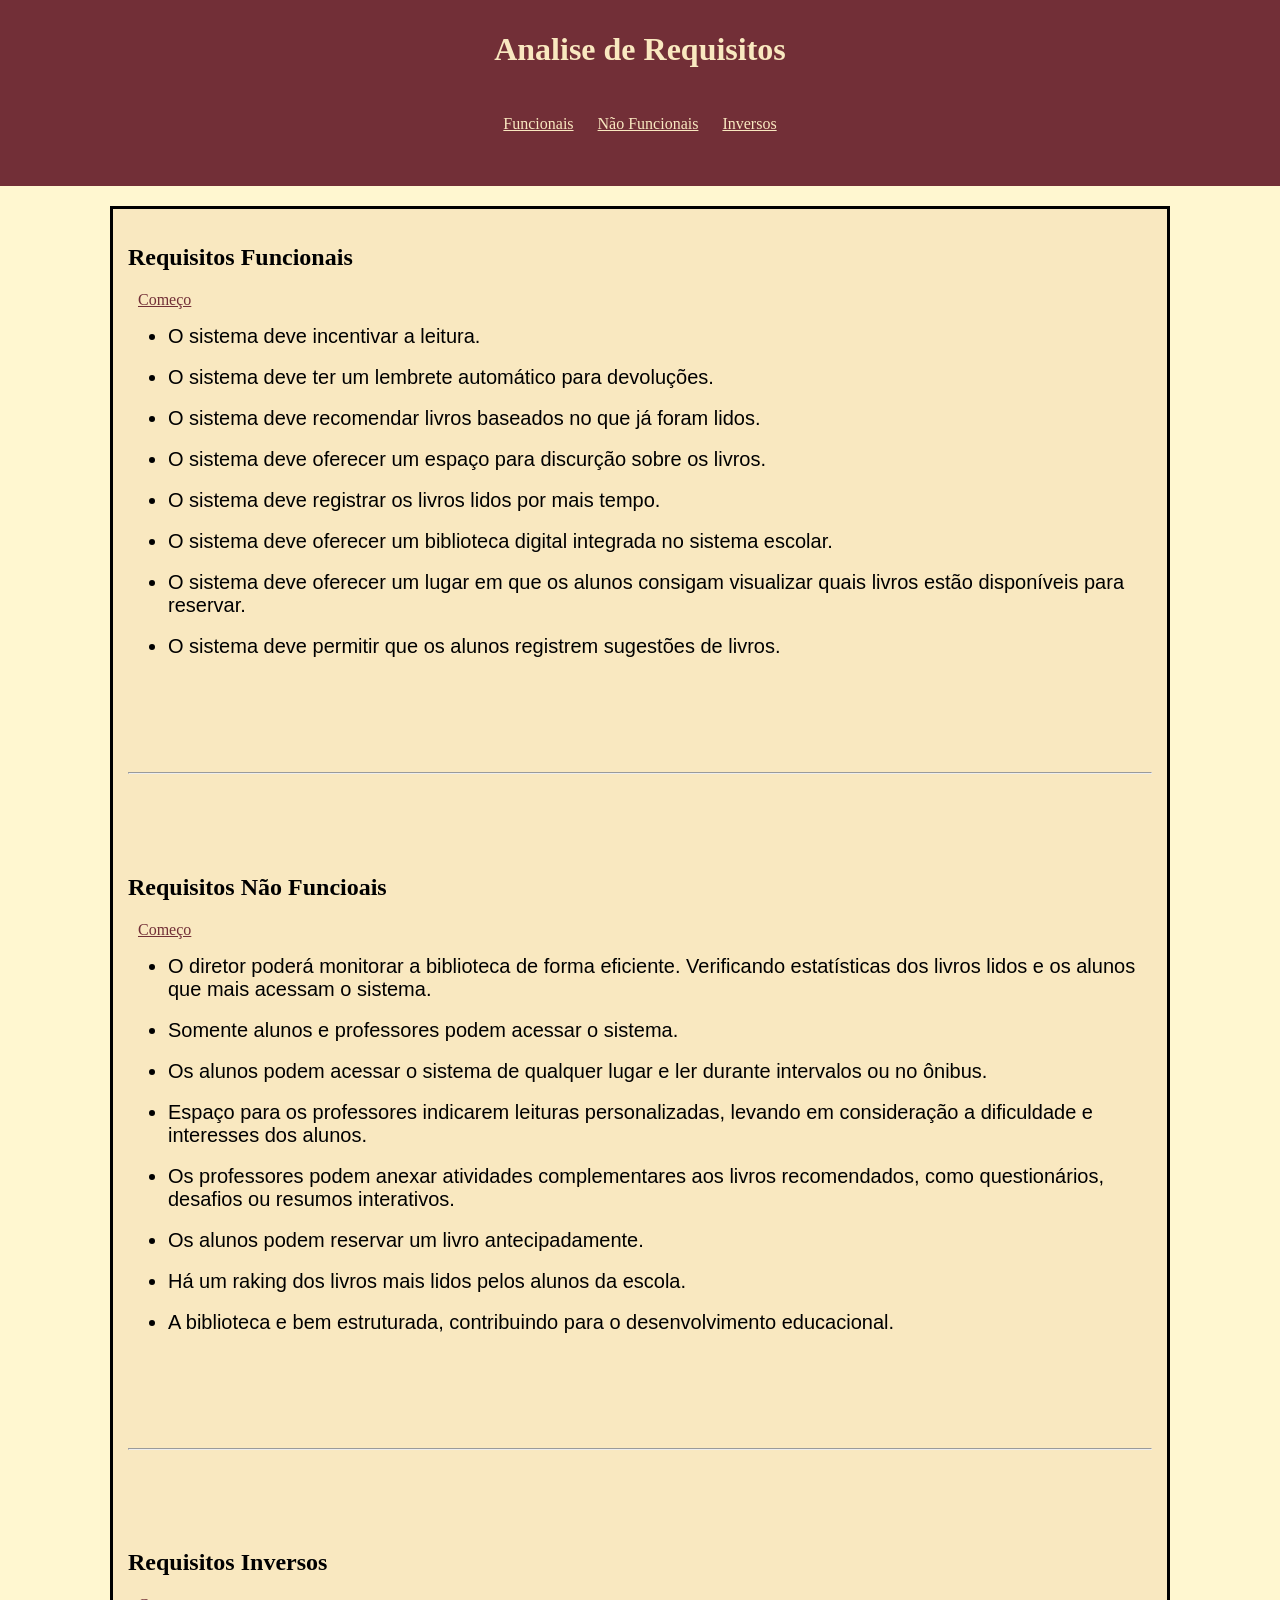
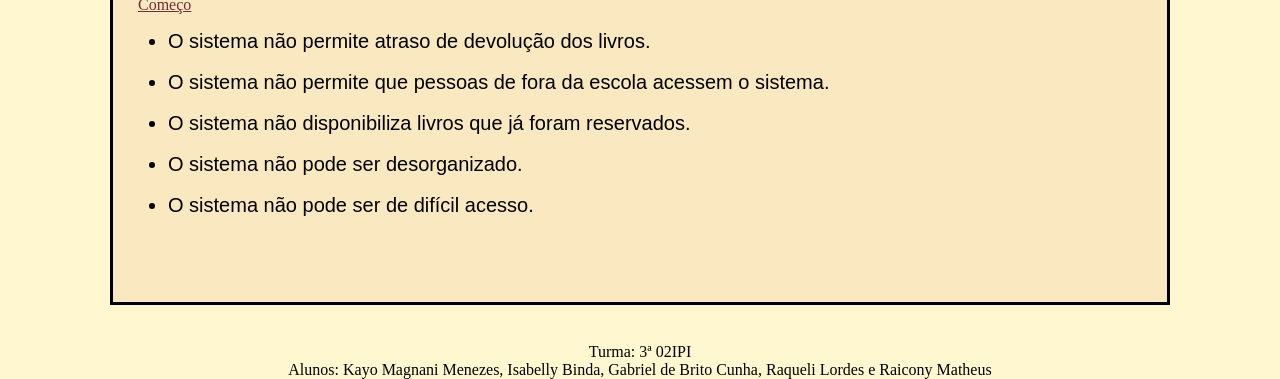
<file: index.html>
<!DOCTYPE html>
<html lang="pt-br">
	<head>
		<link rel="stylesheet" href="style.css" type="text/css">
		<meta charset= "UTF-8">
	</head>
	<body>
    	<header>
			<h1 id="titulo">Analise de Requisitos</h1>
			<nav>
			    <a href="#funcionais">Funcionais</a>
			    <a href="#naofuncionais">Não Funcionais</a>
			    <a href="#inversos">Inversos</a>
		    </nav>
		    <br>
		</header>
        
    		<main>
    		    
    			<h2 id="funcionais">Requisitos Funcionais</h2>
    			<a class="comeco" href="#titulo">Começo</a>
    			<ul>
    				<li>O sistema deve incentivar a leitura.</li> <br>
    				<li>O sistema deve ter um lembrete automático para devoluções.</li> <br>
    				<li>O sistema deve recomendar livros baseados no que já foram lidos.</li> <br>
    				<li>O sistema deve oferecer um espaço para discurção sobre os livros.</li> <br>
    				<li>O sistema deve registrar os livros lidos por mais tempo.</li> <br>
    				<li>O sistema deve oferecer um biblioteca digital integrada no sistema escolar.</li> <br>
    				<li>O sistema deve oferecer um lugar em que os alunos consigam visualizar quais livros estão disponíveis para reservar.</li> <br>
    				<li>O sistema deve permitir que os alunos registrem sugestões de livros.</li> <br>
    			</ul>
    			<br><br><br><br><hr><br><br><br><br>
    
    			<h2 id="naofuncionais">Requisitos Não Funcioais</h2>
    			<a class="comeco" href="#titulo">Começo</a>
    			<ul>
    				<li>O diretor poderá monitorar a biblioteca de forma eficiente. Verificando estatísticas dos livros lidos e os alunos que mais acessam o sistema.</li> <br>
    				<li>Somente alunos e professores podem acessar o sistema.</li> <br>
    				<li>Os alunos podem acessar o sistema de qualquer lugar e ler durante intervalos ou no ônibus.</li> <br>
    				<li>Espaço para os professores indicarem leituras personalizadas, levando em consideração a dificuldade e interesses dos alunos.</li> <br>
    				<li>Os professores podem anexar atividades complementares aos livros recomendados, como questionários, desafios ou resumos interativos.</li> <br>
    				<li>Os alunos podem reservar um livro antecipadamente.</li> <br>
    				<li>Há um raking dos livros mais lidos pelos alunos da escola.</li> <br>
    				<li>A biblioteca e bem estruturada, contribuindo para o desenvolvimento educacional.</li> <br>
    			</ul>
    			<br><br><br><br><hr><br><br><br><br>
    
    			<h2 id="inversos">Requisitos Inversos</h2>
    			<a class="comeco" href="#titulo">Começo</a>
    			<ul>
    				<li>O sistema não permite atraso de devolução dos livros.</li> <br>
    				<li>O sistema não permite que pessoas de fora da escola acessem o sistema.</li> <br>
    				<li>O sistema não disponibiliza livros que já foram reservados.</li> <br>
    				<li>O sistema não pode ser desorganizado. </li> <br>
    				<li>O sistema não pode ser de difícil acesso.</li> <br>
    			</ul>
    			<br><br>
    
    			
    		</main>
		<br>
		<footer>
			Turma: 3ª 02IPI <br>
			Alunos: Kayo Magnani Menezes, Isabelly Binda, Gabriel de Brito Cunha, Raqueli Lordes e Raicony Matheus
		</footer>
	</body>
</html>
</file>
<file: style.css>
nav{
    text-align: center;
    padding: 25px;
}
h1{
    text-align: center;
    color: #f9e8c0;
}
body{
    background-color:#fff7d0;
    margin: 0px;
}
li{
    font-family:Arial;
    font-size: 20px;
}
header{
    background-color: #722f37;
    border: #722f37;
    padding: 10px;
}
main{
    border:solid black;
    padding: 15px;
    margin: 20px auto;
    width: 80%;
    background-color: #f9e8c0;
}
footer{
    background-color: #fff7d0;
    text-align: center;
    border: #fff7d0;
}

a{
    color:#f9e8c0;
    margin:10px;
}
.comeco{
    color: #722f37;
}
</file>
